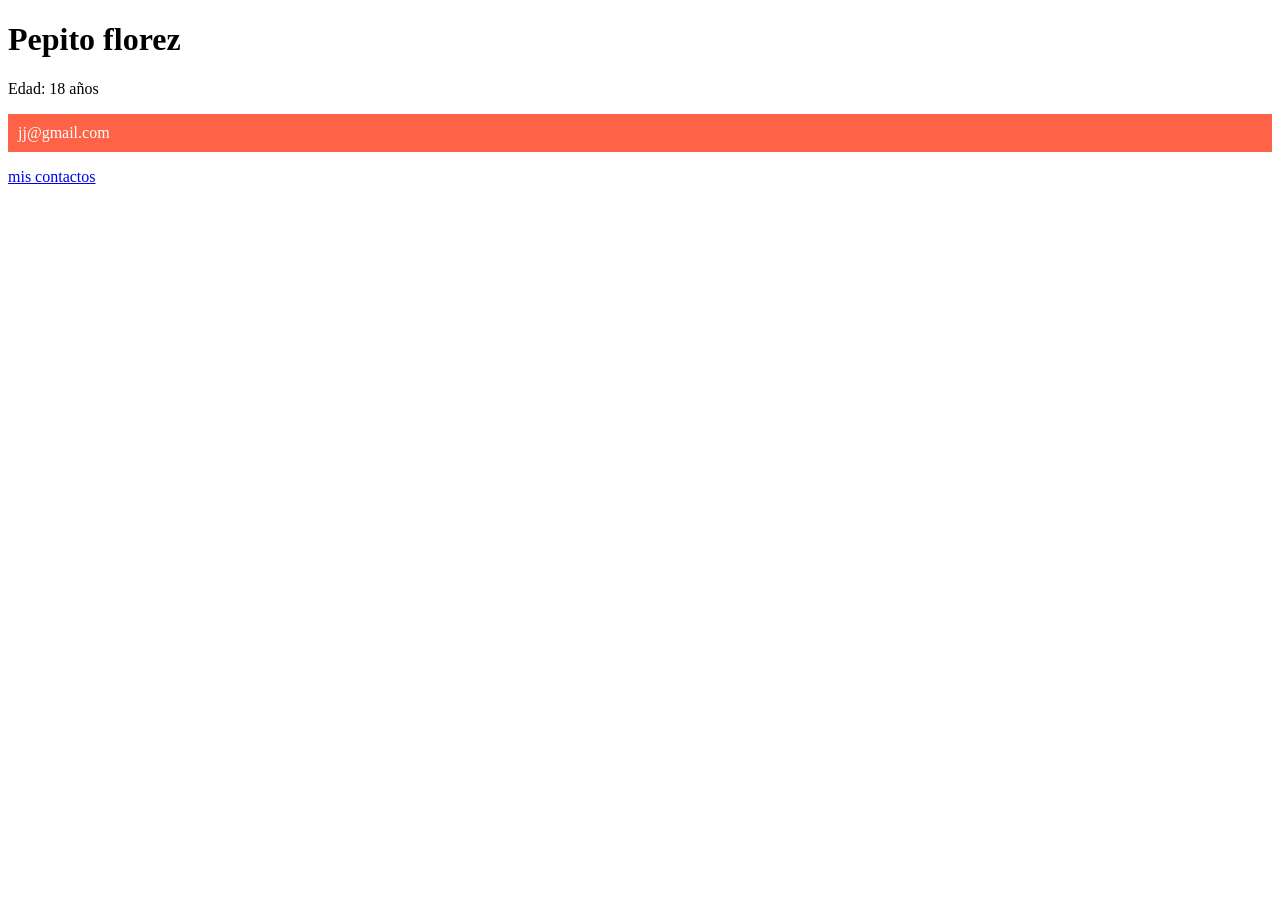
<file: index.html>
<!DOCTYPE html>
<html lang="en">
<head>
    <meta charset="UTF-8">
    <meta name="viewport" content="width=device-width, initial-scale=1.0">
    <title>Document</title>
    <link rel="stylesheet" href="./css/style.css">
</head>
<body>
    <h1>Pepito florez</h1>
    <p>Edad: 18 años</p>
    <p class="rojo">jj@gmail.com</p>

    <a href="./contacto.html">mis contactos</p>


</body>
</html>
</file>
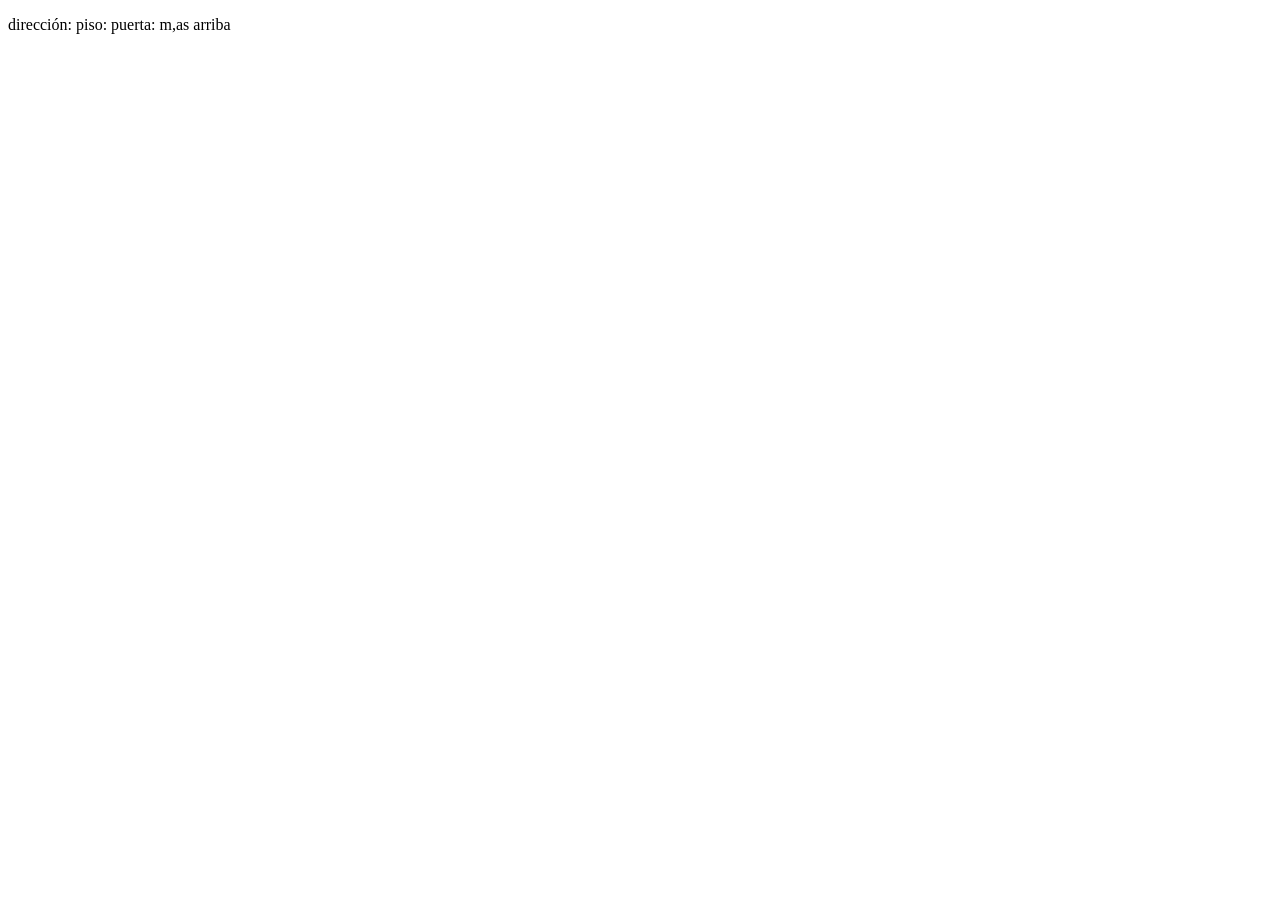
<file: contacto.html>
<!DOCTYPE html>
<html lang="en">
<head>
    <meta charset="UTF-8">
    <meta name="viewport" content="width=device-width, initial-scale=1.0">
    <title>Document</title>
</head>
<body>
    <p>dirección: piso: puerta: m,as arriba</p>
</body>
</html>
</file>
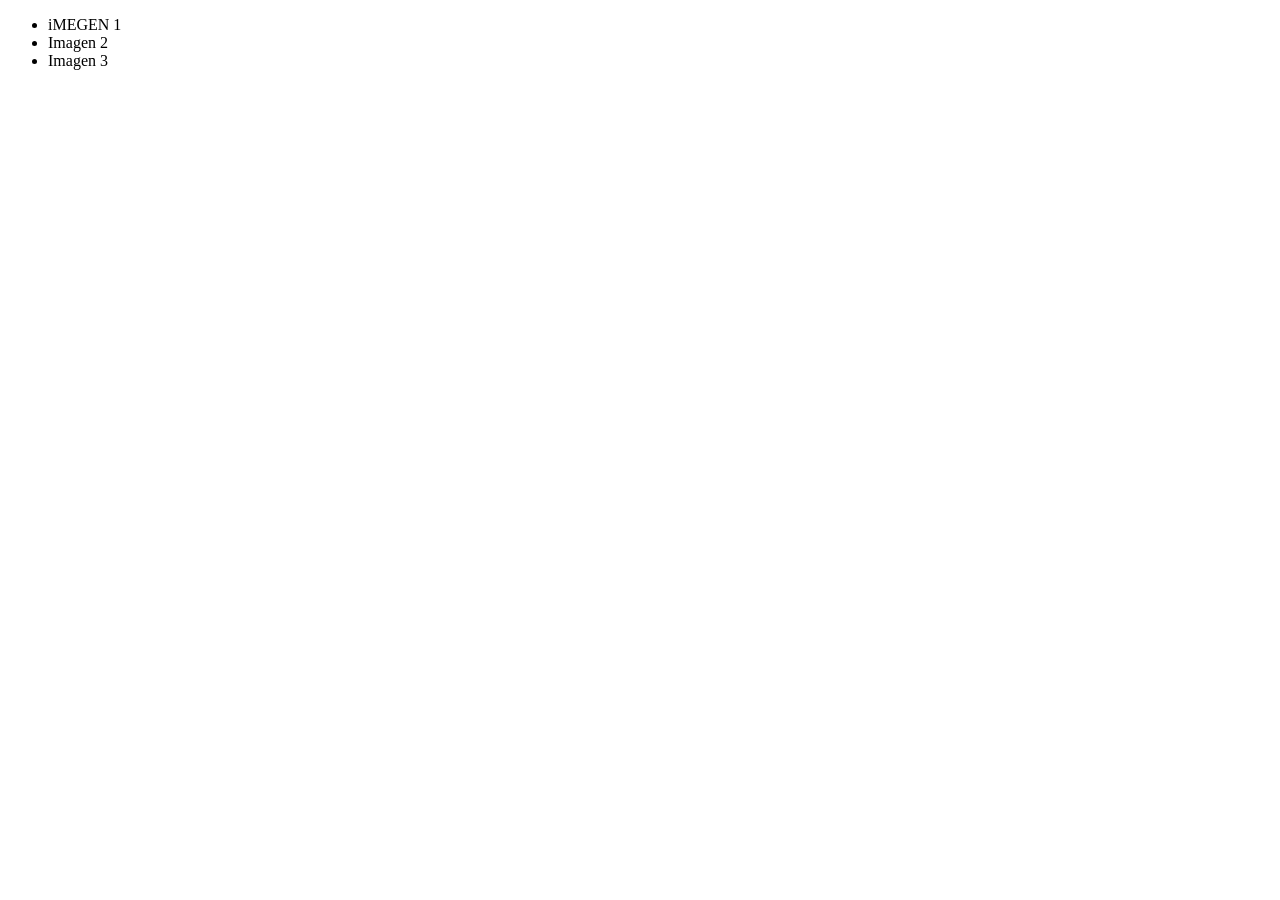
<file: galeria.html>
<!DOCTYPE html>
<html lang="en">
<head>
    <meta charset="UTF-8">
    <meta name="viewport" content="width=device-width, initial-scale=1.0">
    <title>Galeria
    
    </title>
</head>
<body>
    <ul>
        <LI>iMEGEN 1</LI>
        <LI>Imagen 2</LI>
        <LI>Imagen 3</LI>
        
    </ul>
</body>
</html>
</file>
<file: css/style.css>
.rojo{
    background-color: tomato;
    padding: 10px;
    color: white;   
}
</file>
